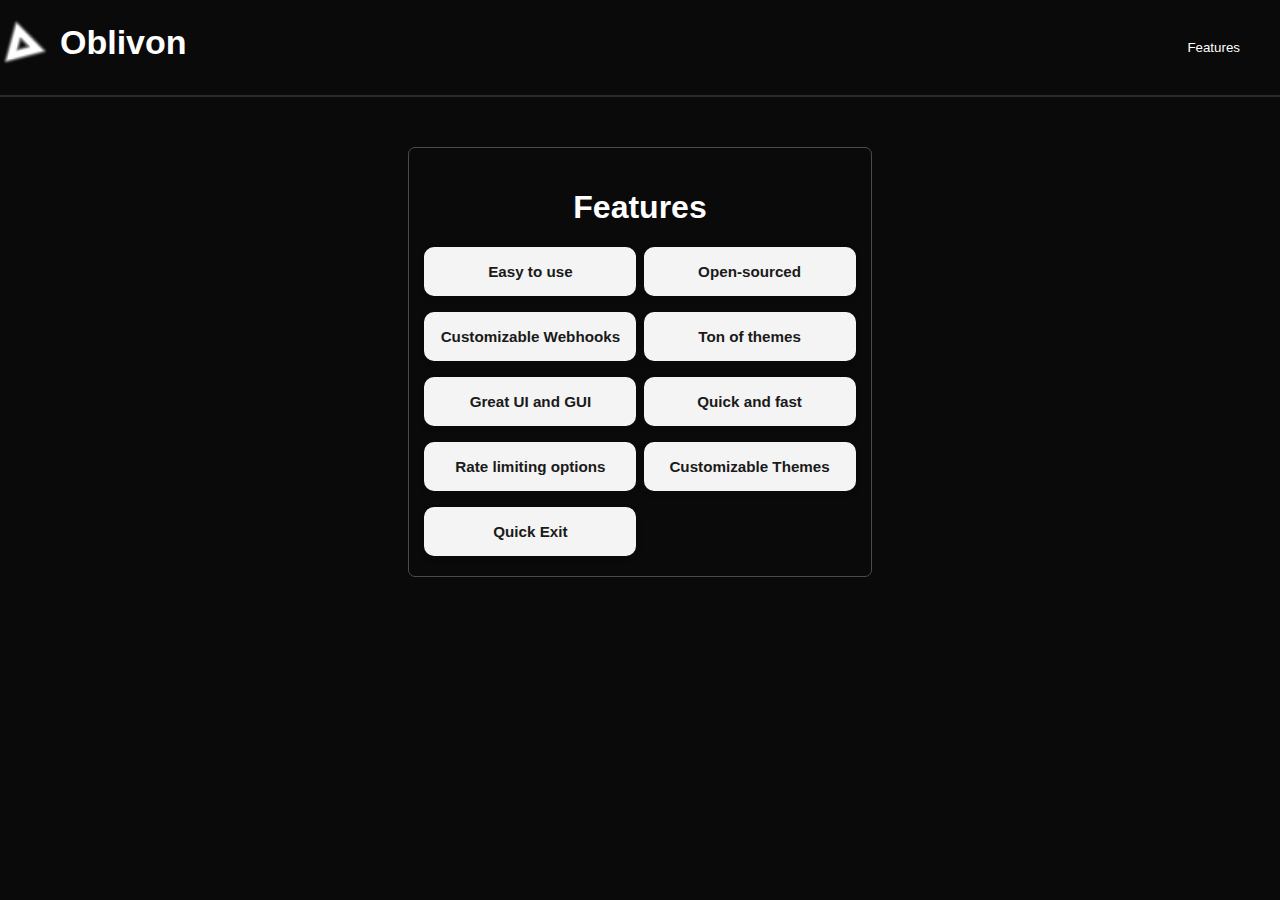
<file: features/index.html>
<!DOCTYPE html>
<html>
  <head>
    <title>Oblivion - Features</title>
    <link rel="stylesheet" href="../css/shared.css" />
    <link rel="stylesheet" href="../css/feat.css" />

    <link rel="icon" href="../images/icon.ico" type="image/x-icon" />
  </head>
  <body>
    <header></header>
    <main>
      <div class="features">
        <h1>Features</h1>
        <div class="list">
          <div class="fit">Easy to use</div>
          <div class="fit">Open-sourced</div>
          <div class="fit">Customizable Webhooks</div>
          <div class="fit">Ton of themes</div>
          <div class="fit">Great UI and GUI</div>
          <div class="fit">Quick and fast</div>
          <div class="fit">Rate limiting options</div>
          <div class="fit">Customizable Themes</div>
          <div class="fit">Quick Exit</div>
        </div>
      </div>
    </main>
    <script src="../javascript/gen.js"></script>
  </body>
</html>
</file>
<file: css/shared.css>
body {
  margin: 0;
  background-color: rgb(10, 10, 10);
  color: white;
  font-family: "Inter", sans-serif;
}

.icon {
  filter: brightness(0) invert();
  width: 50px;
  height: auto;
}

header {
  display: flex;
  justify-content: space-between;
  border-bottom: 2px solid rgb(43, 43, 43);
}

.feat2 {
  background-color: transparent;
  color: white;
  font-family: "Inter", sans-serif;
  padding: 10px 20px;
  border: none;
  border-radius: 5px;
  cursor: pointer;
  transition: background 0.4s, color 0.4s;
}

.left {
  display: flex;
  align-items: center;
  gap: 10px;
  margin-bottom: 10px;
}

.left h1 {
  font-size: 34px;
}

a {
  text-decoration: none;
  color: white;
}

.right {
  display: flex;
  align-items: center;
  margin-right: 20px;
}
</file>
<file: css/feat.css>
main {
  display: flex;
  flex-direction: column;
  align-items: center;
  justify-content: center;
}

.features {
  display: flex;
  flex-direction: column;
  align-items: center;
  justify-content: center;
  padding: 20px;
  border: 1px solid rgb(75, 75, 75);
  border-radius: 7px;
  margin-top: 50px;
  width: 33%;
}

.list {
  display: grid;
  place-items: center;
  grid-template-columns: repeat(auto-fit, minmax(200px, 1fr));
  gap: 1rem;
  width: 100%;
}

.fit {
  padding: 1rem;
  background-color: #f4f4f4;
  color: #1a1a1a;
  border-radius: 10px;
  font-family: "Inter", sans-serif;
  font-size: 0.95rem;
  text-align: center;
  font-weight: bold;
  box-shadow: 0 3px 8px rgba(0, 0, 0, 0.06);
  transition: transform 0.2s ease, box-shadow 0.2s ease;
  width: 90%;
  max-width: 180px;
  cursor: pointer;
}

.fit:hover {
  transform: translateY(-4px);
  box-shadow: 0 6px 12px rgba(0, 0, 0, 0.12);
  background-color: #e9e9e9;
}
</file>
